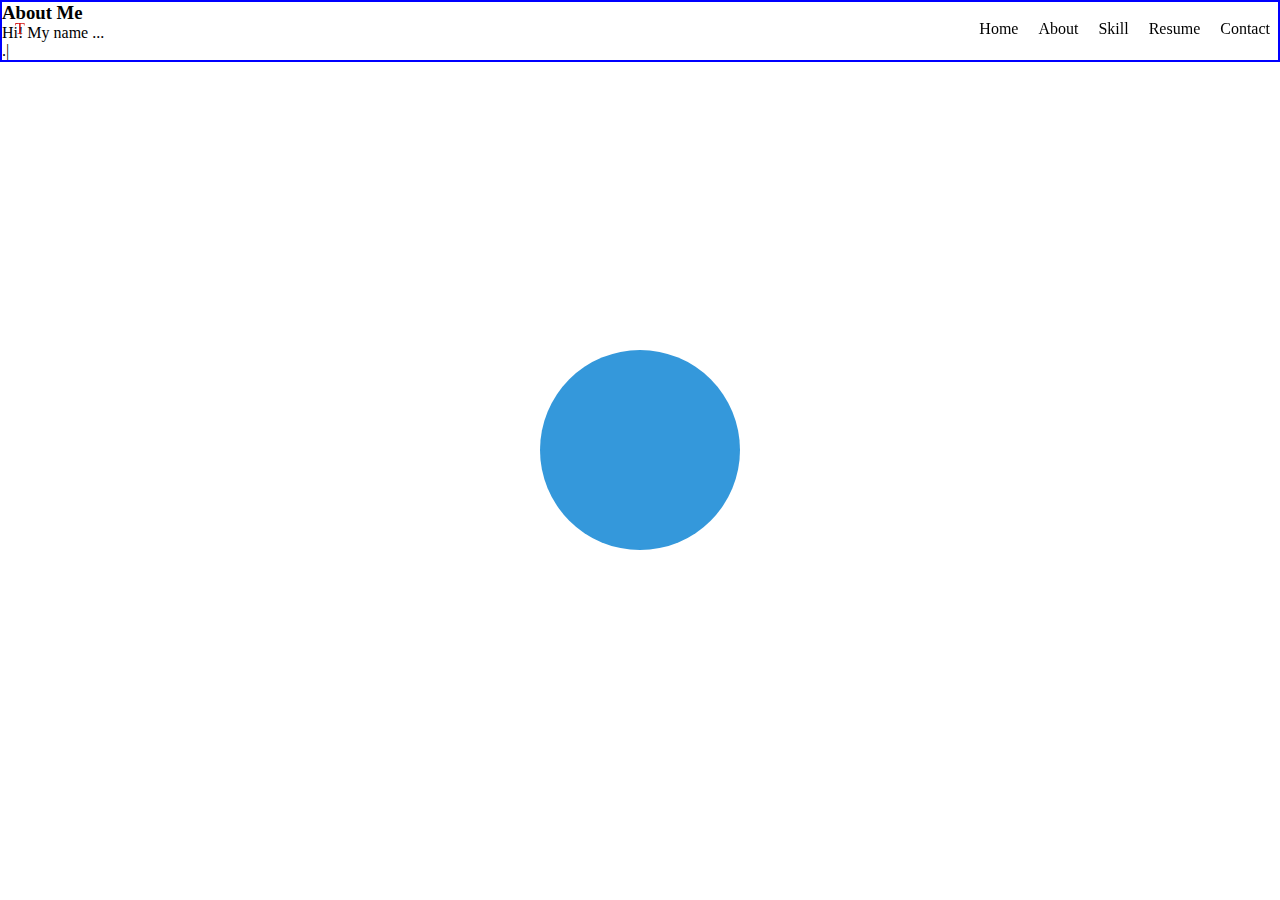
<file: test.html>
<!DOCTYPE html>
<html lang="en">

<head>
  <meta charset="UTF-8">
  <meta name="viewport" content="width=device-width, initial-scale=1.0">
  <link rel="stylesheet" type="text/css" href="style.css" />
  <title>WPT</title>
  <style>
    * {
    padding: 0;
    margin: 0;
}

html,
body {
    min-height: 100vh;
}

.navbar {
    z-index: 100;
    background-color: transparent !important;
    display: flex;
    width: 100%;
    justify-content: space-between;
    padding: 20px 0px;
}

ul.horizontal {
    list-style-type: none;
    margin: 0;
    padding: 0;
    overflow: hidden;
    background-color: transparent;
    color: #000000;
    cursor: pointer;

}

ul.horizontal li {
    padding: 0 10px;
    float: left;
}

.logo {
    padding: 0 15px;
    cursor: pointer;
    color: #d01010;
}

.rounded-image,
.bg-img {
    z-index: 1;
}

/* Content */
/* .container-bg {
    position: relative;
} */

.rounded-image {
    z-index: 1;

    width: 200px;
    height: 200px;
    background-color: #3498db;
    /* สีพื้นหลังรูปกลม */
    border-radius: 50%;
    /* ทำให้รูปกลม */
    position: absolute;
    top: 50%;
    left: 50%;
    transform: translate(-50%, -50%);
}


.bg-img {
    z-index: 1;
    position: absolute;
    top: 0;
    /* background-image: url('CyBg.jpg'); */
    background-color: transparent;
    background-size: cover;
    background-position: center;
    width: 100%;
    height: 100vh;
}

.bg-img img {
    /* width: 100%; */
    /* height: 100%; */
}


section img {
    width: 100%;

}

.carousel {
    display: flex;
    transition: transform 0.5s ease;
}


.welcome {
    padding: 70px 0;
    margin: auto;
    width: 50%;
    text-align: center;
}

.btn-floating {
    position: fixed;
    width: 60px;
    height: 60px;
    top: 0;
    bottom: 40px;
    right: 40px;
    background-color: transparent;
    color: #000000;
    border-radius: 50px;
    text-align: center;
    box-shadow: 2px 2px 3px #999;
    text-decoration: none;
    font-size: 35px;
}

i .btn-float {
    vertical-align: middle;
}

li img {
    width: 50px;
}

.list-skill {
    display: flex;
    list-style-type: none;
}

.list-skill li {
    padding: 10px;
    overflow: hidden;
}

#text::after {
    content: ".|";
    animation: blinkCursor 1s infinite;
}

@keyframes blinkCursor {

    0%,
    100% {
        opacity: 0;
    }

    50% {
        opacity: 1;
    }
}

/* debug layout style */
.debug-boder {
    border: blue 2px solid;
}
  </style>
</head>

<body>

  <header>
    <nav class="navbar">
      <span class="logo">T</span>
      <ul class="horizontal">
        <li>Home</li>
        <li>About</li>
        <li>Skill</li>
        <li>Resume</li>
        <li>Contact</li>
      </ul>
    </nav>
  </header>

  <section>
    <div class="container-bg">
      <div class="rounded-image"></div>
    </div>
  </section>

  <section class="content">
    <article class="about debug-boder " id="about">
      <h3>About Me</h3>
      <span>Hi! My name ...</span> <br />
      <p id="text"></p>
    </article>
  
  </section>



  <script>

  </script>
</body>

</html>
</file>
<file: style.css>
* {
    padding: 0;
    margin: 0;
}
html, body {
    min-height: 100vh;
}
.navbar {
    position: fixed;
    z-index: 10;
    background-color: transparent !important;
    display: flex;
    width: 100%;
    justify-content: space-between;
    padding: 20px 0px;
}
ul.horizontal {
    list-style-type: none;
    margin: 0;
    padding: 0;
    overflow: hidden;
    background-color: transparent;
    color: #000000;
    cursor: pointer;
    
}

ul.horizontal li {
    padding: 0 10px;
    float: left;
}
/* - */
div.content {
    position: relative;
    padding-top: 55px;
}
.content {
    color: #000000;
}

.logo {
    padding: 0 15px;
    cursor: pointer;
    color: #d01010;
}


.bg-img {
    position: absolute;
    top: 0;
    z-index: -1;
    /* background-image: url('CyBg.jpg'); */
    background-color: transparent ;
    background-size: cover;
    background-position: center;
    width: 100%;
    height: 100vh;
}

.bg-img img {
    /* width: 100%; */
    /* height: 100%; */
}


section img {
    width: 100%;
 
}
.carousel {
    display: flex;
    transition: transform 0.5s ease;
}


.welcome {
    padding: 70px 0;
    margin: auto;
    width: 50%;
    text-align: center;
}

.welcome p {

}

.btn-floating{
	position:fixed;
	width:60px;
	height:60px;
    top: 0;
	bottom:40px;
	right:40px;
	background-color:transparent;
	color:#000000;
	border-radius:50px;
	text-align:center;
	box-shadow: 2px 2px 3px #999;
    text-decoration: none;
    font-size: 35px;
}
i .btn-float {
    vertical-align: middle;
}

li img {
    width: 50px;
}
.list-skill{
    display: flex;
    list-style-type: none;
}
.list-skill li {
    padding: 10px;
    overflow: hidden;
}

/* #text {
    opacity: 0;
    animation: fadeIn 1s linear forwards;
}
@keyframes fadeIn {
    0% {
        opacity: 0;
    }

    100% {
        opacity: 1;
    }
} */

#text::after {
    content: ".|";
    animation: blinkCursor 1s infinite;
}
@keyframes blinkCursor {
    0%,
    100% {
        opacity: 0;
    }
    50% {
        opacity: 1;
    }
}


/* debug layout style */
.debug-boder {
    border: blue 2px solid;
}
</file>
